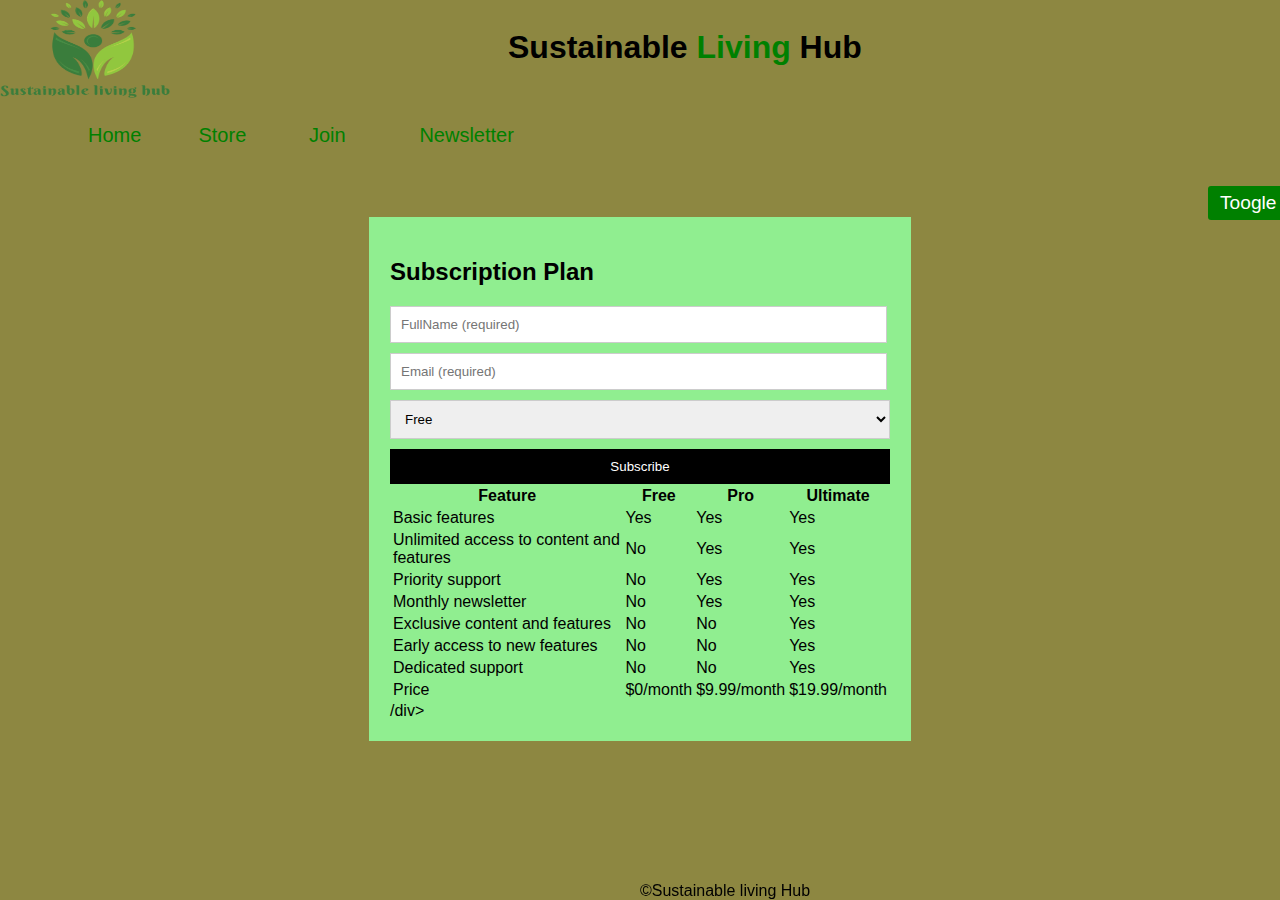
<file: join.html>
<!DOCTYPE html>
<html lang="en">

<head>
    <meta charset="UTF-8">
    <meta http-equiv="X-UA-Compatible" content="IE=edge">
    <meta name="viewport" content="width=device-width, initial-scale=1.0">
    <title>Join</title>
    <link rel="icon"
        href="https://img.freepik.com/free-vector/eco-green-leaf-logo-negative-space-style_126523-780.jpg?size=626&ext=jpg">
    <link rel="stylesheet" href="style.css">
    <style>
        .subscription-form {
            width: 500px;
            margin: 0 auto;
            padding: 20px;
            background-color:lightgreen;
            border: 1px solid lightgreen;
        }

        .subscription-form h1 {
            font-size: 24px;
            margin-bottom: 20px;
        }

        .subscription-form input {
            width: 95%;
            padding: 10px;
            margin-bottom: 10px;
            border: 1px solid #ccc;
        }

        .subscription-form select {
            width: 100%;
            padding: 10px;
            margin-bottom: 10px;
            border: 1px solid #ccc;
        }

        .subscription-form button {
            width: 100%;
            padding: 10px;
            background-color: #000;
            color: #fff;
            border: none;
            cursor: pointer;
        }

        .subscription-form .pricing-table {
            width: 100%;
            margin-bottom: 20px;
        }

        .subscription-form .pricing-table tr {
            border-bottom: 1px solid #ccc;
        }

        .subscription-form .pricing-table td {
            padding: 10px;
        }

        .subscription-form .pricing-table .feature {
            font-weight: bold;
        }

        .subscription-form .pricing-table .price {
            text-align: right;
        }
    </style>
</head>

<body>
    <h1>Sustainable <span>Living </span>Hub</h1>
    <div class="left"><img src="background.png" height="100px" width="170px">

    </div>



    <div id="menu-nav">
        <div id="navigation-bar">
            <ul>
                <li><a href="index.html"><i class="fa fa-home"></i><span>Home</span></a></li>
                <li><a href="store.html"><i class="fa fa-handshake"></i><span>Store</span></a></li>
                <li><a href="join.html"><i class="fa fa-user"></i><span>Join</span></a></li>
                <li><a href="form.html"><i class="fa fa-book"></i><span>Newsletter</span></a></li>

            </ul>
        </div>
    </div>
    <button class="toggle-dark-mode">Toogle Dark Mode</button>

    <div class="subscription-form">
        <h2>Subscription Plan</h2>

        <input type="text" name="name" placeholder="FullName (required)" id="name">
        <input type="email" name="email" placeholder="Email (required)" id="email">

        <select name="subscription_plan" id="subscription plan">
            <option value="free">Free</option>
            <option value="pro">Pro ($9.99/month)</option>
            <option value="ultimate">Ultimate ($19.99/month)</option>
        </select>

        <button type="submit">Subscribe</button>
        <table>
            <tr>
                <th class="feature">Feature</th>
                <th class="feature">Free</th>
                <th class="feature">Pro</th>
                <th class="feature">Ultimate</th>
            </tr>
            <tr>
                <td>Basic features</td>
                <td>Yes</td>
                <td>Yes</td>
                <td>Yes</td>
            </tr>
            <tr>
                <td>Unlimited access to content and features</td>
                <td>No</td>
                <td>Yes</td>
                <td>Yes</td>
            </tr>
            <tr>
                <td>Priority support</td>
                <td>No</td>
                <td>Yes</td>
                <td>Yes</td>
            </tr>
            <tr>
                <td>Monthly newsletter</td>
                <td>No</td>
                <td>Yes</td>
                <td>Yes</td>
            </tr>
            <tr>
                <td>Exclusive content and features</td>
                <td>No</td>
                <td>No</td>
                <td>Yes</td>
            </tr>
            <tr>
                <td>Early access to new features</td>
                <td>No</td>
                <td>No</td>
                <td>Yes</td>
            </tr>
            <tr>
                <td>Dedicated support</td>
                <td>No</td>
                <td>No</td>
                <td>Yes</td>
            </tr>
            <tr>
                <td>Price</td>
                <td>$0/month</td>
                <td>$9.99/month</td>
                <td>$19.99/month</td>
            </tr>
        </table>
        /div>
    </div>
    <footer>&copy;Sustainable living Hub</footer>
    <script src="script.js"></script>
    <script src="https://replit.com/public/js/replit-badge-v2.js" theme="dark" position="bottom-right"></script>
</body>

</html>
</file>
<file: style.css>
body {
    background-color: #8d8741;
    font-family: Arial, sans-serif;
    box-sizing: border-box;
}

span {
    color: green;
}


.left {
    display: inline-block;
    position: absolute;
    top: 0px;
    left: 0px;
}

h1{
    display: inline-block;
    position: relative;
    left: 500px;
    top: 0px;
}

.toggle-dark-mode {
    font-size: 1.2rem;
    padding: 6px 12px;
    background-color: green;
    color: white;
    border: none;
    border-radius: 3px;
    cursor: pointer;
    display: inline-block;
    position: relative;
    top: 0.2rem;
    left: 75rem;

}

.toggle-dark-mode:hover {
    background-color: darkgreen;
}
#menu-nav {
    max-width: 1000px;
    display: flex;
    justify-content: flex-start;
    align-items: center;
    
}

#navigation-bar ul {
    border-radius: 4px;
    overflow: hidden;
}

#navigation-bar li {
    float: left;
    width: 20%;
}

#navigation-bar li:hover a::before {
    right: 0;
    left: 0;
}

#navigation-bar a {
    color: #848484;
    font-size: 20px;
    text-decoration: none;
    text-align: center;
    padding: 20px 40px;
    display: block;
    position: relative;
    transition: all 0.3s ease;
}

#navigation-bar a:hover {
    color: #e74c3c;
}

#navigation-bar a::before {
    content: "";
    transition: all 0.4s ease-in-out;
    position: absolute;
    right: 50%;
    left: 50%;
    bottom: 0;
    height: 2px;
    background-color: #e74c3c;
}

#navigation-bar a:hover::before {
    right: 0;
    left: 0;
}

li {
    list-style: none;
}
img {
    cursor: pointer;
}




footer {
    position: fixed;
    bottom: 0px;
    left: 640px;
    color: black;
}
</file>
